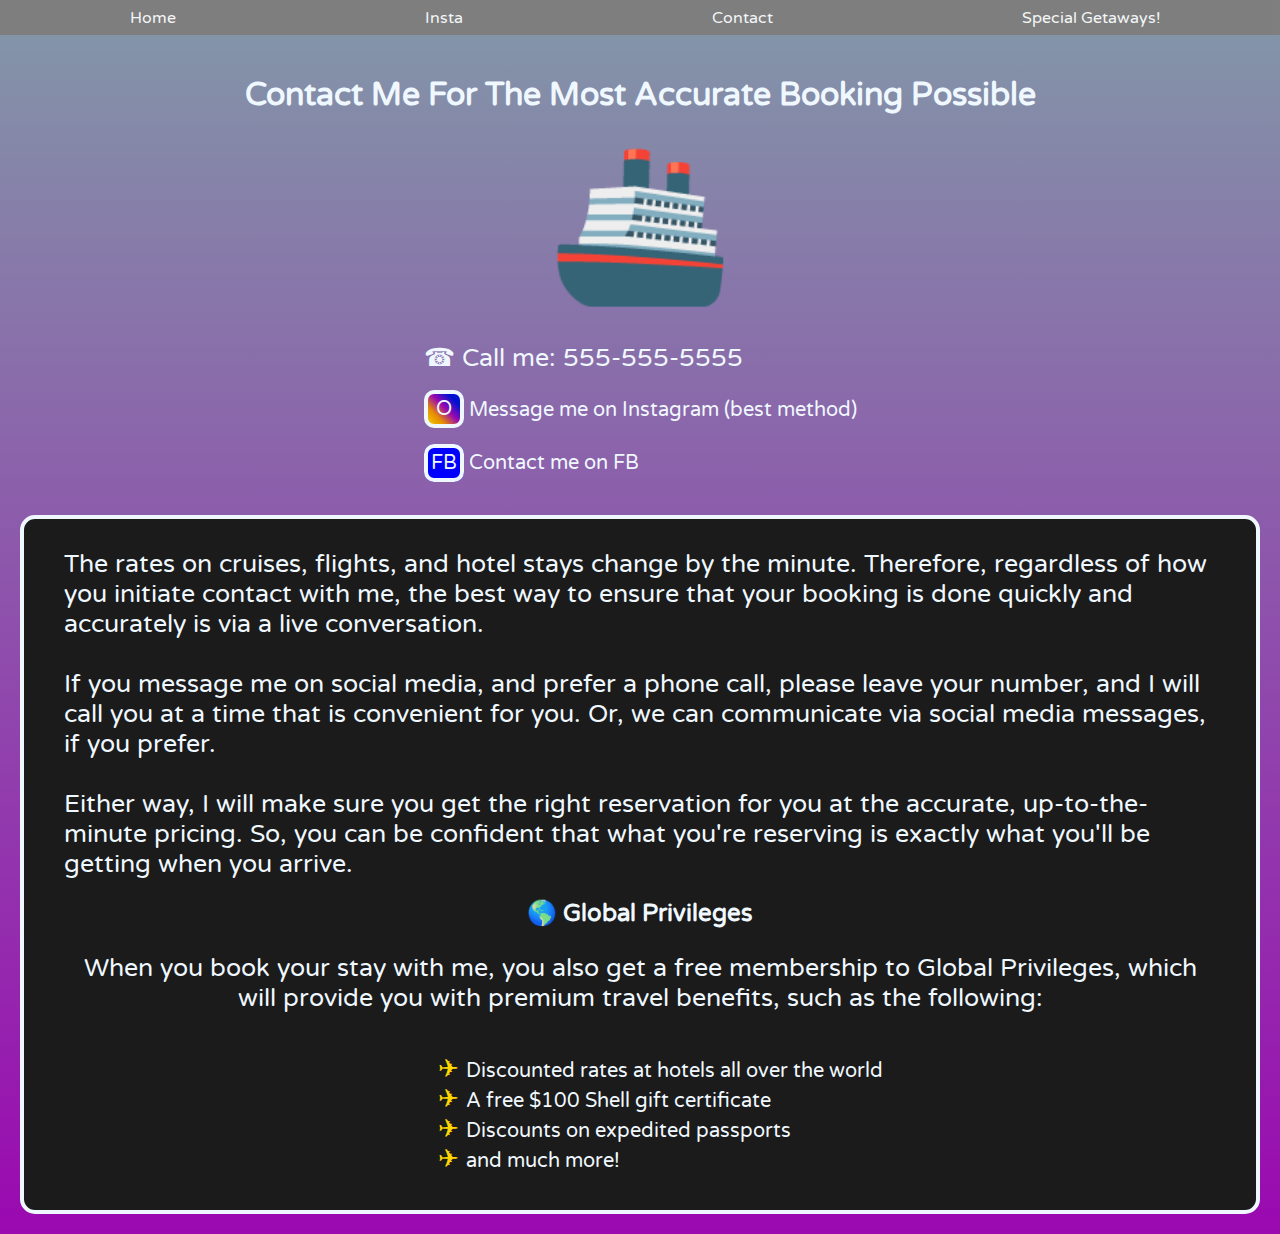
<file: contact.html>
<!DOCTYPE html>
<html>
    <head>
        <link rel="stylesheet" type="text/css" href="main.css"/>

        <title>
            Contact Me!
        </title>
        <style>
            @import url('https://fonts.googleapis.com/css2?family=Varela+Round&display=swap');
        </style>
        <meta charset="utf-8">
    </head>
    <body>
        <header class="standard-header">
        <div class="nav-bar">
            <a href="index.html">Home</a>
            <a href="https://www.instagram.com/podrasky_holistics/" target="_blank">Insta</a>
            <a href="contact.html" target="_blank">Contact</a>
            <a href="special-getaways.html" target="_blank">Special Getaways!</a>
        </div>
        </header>
        <div class = "content">

        <h1>Contact Me For The Most Accurate Booking Possible</h1>
        <div class="contact-page">
            <p class="boat-icon">🚢</p>
            <div class="contact-text">
            <p class="call-me">☎ Call me: 555-555-5555</p>
            <a class="insta-contact" target="_blank" href="https://www.instagram.com/podrasky_holistics/"><span class="insta-icon"> O </span> Message me on Instagram (best method)</a>
            <a class="fb" target="_blank" href="https://www.facebook.com/donald.p.junior"><span class="fb-icon">FB</span> Contact me on FB</a>
            </div>
        </div>
        <div class="info-placard">
        <p class="contact-info">The rates on cruises, flights, and hotel stays change by the minute.
            Therefore, regardless of how you initiate contact with me, the best way to
            ensure that your booking is done quickly and accurately is via a live conversation.
            <br>
            <br>
            If you message me on social media, and prefer a phone call, please leave your number,
            and I will call you at a time that is convenient for you. Or, we can communicate via
            social media messages, if you prefer.
            <br>
            <br>
            Either way, I will make sure you get the right
            reservation for you at the accurate, up-to-the-minute pricing. So, you can be confident
            that what you're reserving is exactly what you'll be getting when you arrive.
        </p>
            <h2 class="global-privileges">Global Privileges</h2>
            <p class="global-privileges-info">
                When you book your stay with me, you also get a free membership to Global Privileges,
                which will provide you with premium travel benefits, such as the following:
            </p>
            <div class="placard-gp">
            <ul class="contact-ul">
                <li>Discounted rates at hotels all over the world</li>
                <li>A free $100 Shell gift certificate</li>
                <li>Discounts on expedited passports</li>
                <li>and much more!</li>
            </ul>
            </div>
        </div>
            </div>
        </body>

</html>
</file>
<file: main.css>
body {
    position: relative;
    top:0;
    display: flex;
    flex-direction: column;
    margin: 0px;
    padding: 0px;
    color:rgb(5, 0, 34);
    height:100%;
    width:100%;
    font-family: "Varela Round", sans-serif;
}

.standard-header {
    display: flex;
    position: relative;
    top: 0;
    width: 100%;
    height: 25px;
    align-items: center;
    justify-content: center;
    background-color:black;
    opacity: 0.5;
    padding: 5px 5px 5px 5px;
    margin: 0px;
}

.nav-bar {
    display: flex;
    position:relative;
    width: 100%;
    justify-content:space-around;
    top: 0px;
    text-decoration: none;
    z-index: 3;
}

.nav-bar a {
    display: flex;
    position: static;
    color:rgba(233, 239, 240, 1);
    margin: 10px;
    text-decoration: none;
    z-index: 4;
}

.content {
    display: flex;
    flex-direction: column;
    height: 100%;
    text-align: center;
    padding: 20px;
    overflow: scroll;
    background: linear-gradient(rgba(131, 148, 168, 1), rgba(154, 9, 176,1));
    color:aliceblue;
}

.contact {
    grid-row-start: 8;
    grid-column: 2 / span 4;
    display: flex;
    flex-direction: column;
    position: static;
    width: 100%;
    justify-items: center;
    text-align: center;
}

.contact-me {
    font-weight: bold;
}

.fb {
    font-family: "Varela Round", sans-serif;
    text-decoration: none;
    color:aliceblue;
    font-size: 20px;
    padding-bottom: 15px;
}

.insta {
    display:flex;
    flex-direction: row;
    font-family: "Varela Round", sans-serif;
    text-decoration: none;
    color:aliceblue;
    font-size: 20px;
    padding-bottom: 15px;
    width: 100%;
    justify-content: center;
}

.fb-icon {
    background-color: blue;
    border-radius: 10px;
    border: 4px solid aliceblue;
    padding: 3px;
}

.insta-icon {
    display:flex;
    position: relative;
    background: linear-gradient(225deg,rgb(3, 17, 207) 20%, rgba(154, 9, 176,1), rgb(231, 140, 3), rgb(240, 204, 3));
    border-radius: 10px;
    border: 4px solid aliceblue;
    padding: 3px;
    margin-right: 5px;
    width: 26px;
    justify-content: center;
    text-align: center;
    bottom: 8px;
}

.confirmation-content {
    display: flex;
    flex-direction: column;
    height: 100%;
    text-align: center;
    padding: 20px;
    background: linear-gradient(rgba(131, 148, 168, 1), rgba(154, 9, 176,1));
    color:aliceblue;
}

ul {
    list-style-type: none;
}

li::before {
    content: "✈ ";
    color: gold;
    font-size: 25px;
}

li {
    font-size: 20px;
}

.agent-pic {
    display:flex;
    position: relative;
    border:5mm solid aliceblue;
    border-radius: 50%;
    height: 500px;
    width: 500px;
    animation: 3s ease-out slide-in;
}

@keyframes slide-in {
    from{
        transform: translateX(110%);
    }
    to {
        transform: translateX(0);
    }
}

.agent-pic-box {
    display:flex;
    justify-content: center;
    width: 100%;
}

p {
    font-size: 25px;
}

fieldset {
    display: grid;
    grid-template-columns: 6;
    grid-template-rows: 8;
    border-radius: 15px;
    border: 3px solid aliceblue;
    grid-column-gap: 15px;
    grid-row-gap: 15px;
    margin-bottom: 20px;
    background: linear-gradient(rgb(83, 107, 216), rgb(151, 40, 168));
}

input {
    border-radius: 15px;
}

textarea {
    border-radius: 15px;
}

button {
    display: flex;
    border-radius: 15px;
    text-align: center;
    padding: 8px;
    background-color: rgb(83, 107, 216);
    color:aliceblue;
    font-size: 20px;
    font-weight: bold;
}

.one {
    grid-row-start: 1;
    grid-column: span 3;
    justify-content: center;
    display: flex;
    flex-direction: column;
}

.email {
    grid-row-start: 2;
    grid-column: span 6;
    justify-content: center;
    display: flex;
    flex-direction: column;
}

.phone {
    grid-row-start: 3;
    grid-column: span 6;
    justify-content: center;
    display: flex;
    flex-direction: column;
}

.three {
    grid-row-start: 4;
    grid-column: span 3;
    display: flex;
    flex-direction: column;
    justify-content: center;
}

.text-box {
    grid-row-start: 5;
    grid-column: span 6;
    display: flex;
    flex-direction: column;
    height: 150px;
}

.button {
    grid-row-start: 6;
    grid-column: 2 / span 4;
    display: flex;
    justify-content: center;
}

.global-privileges::before {
    content: "🌎 ";
}

#check-in {
    text-align: center;
    margin: 10px;
}

#check-out {
    text-align: center;
    margin: 10px;
}

#desc {
    height: 100%;
    margin: 10px;
}

#phone {
    margin: 10px;
}

#email {
    margin: 10px;
}

#lastName {
    margin: 10px;
}

#firstName {
    margin: 10px;
}
/* #### Confirmation 👇 ### */

.confirmation-header {
    display: flex;
    position: relative;
    top: 0;
    width: 100%;
    height: 25px;
    align-items: center;
    justify-content: center;
    background-color:black;
    opacity: 0.5;
    padding: 5px 5px 5px 5px;
    margin: 0px;
    z-index:5;
}

.nav-bar-confirmation {
    display: flex;
    position: relative;
    width: 100%;
    justify-content:space-around;
    top: 0px;
    text-decoration: none;
    z-index: 4;
}

.nav-bar-confirmation a {
    display: flex;
    position: relative;
    color:rgba(233, 239, 240, 1);
    margin: 10px;
    text-decoration: none;
}

.sun {
    border: 3px solid rgb(241, 175, 6);
    border-radius: 50%;
    background-color: rgb(241, 175, 6);
    height: 500px;
    width: 500px;
    animation: 5s ease-out sunrise;
    margin: auto;
}

.sun-box {
    display:flex;
    width: 100%;
    height: 100%;
    justify-items: center;
}

@keyframes sunrise {
    from {
        transform: translateY(110%);
    }
    to {
        transform: translateY(0);
    }
}

.ocean {
    position: absolute;
    z-index:1;
    width: 150%;
    height:150%;
    animation: waves 9s ease-out infinite;
}

.thank-you {
    position:relative;
    z-index: 2;
    bottom: 15%;
}

@keyframes waves {
    0% {
        transform: translate(-30%, -15%);
    }

    25% {
        transform: translate(-10%, -10%);
    }

    50% {
        transform: translate(-5%, -15%);
    }

    75% {
        transform: translate(-10%, -10%);
    }

    100% {
        transform: translate(-30%, -15%);
    }

}
/* ### --contact page-- ### */

.boat-icon {
    font-size: 150px;
    padding:0;
    margin:0;
    animation: sailing-boat 12s linear;
}

@keyframes sailing-boat {
    0% {
        transform: translate(110%, 0);
    }
    12.5% {
        transform: translate(87.5%, -5%);
    }
    25% {
        transform: translate(75%, 0);
    }
    37.5% {
        transform: translate(62.5%, 5%);
    }
    50% {
        transform: translate(50%, 0);
    }
    62.5% {
        transform: translate(37.5%, -5%);
    }
    75% {
        transform: translate(25%, 0);
    }
    87.5% {
        transform: translate(12.5%, 5%);
    }
    100% {
        transform: translate(0, 0);
    }

}

.contact-page {
    align-self: center;
    justify-self: center;
}

.contact-text {
    text-align: left;
}

.contact-info {
    text-align: left;
    margin: 30px 40px 0 40px;
}

.insta-contact {
    display:flex;
    flex-direction: row;
    font-family: "Varela Round", sans-serif;
    text-decoration: none;
    color:aliceblue;
    font-size: 20px;
    padding-bottom: 15px;
    width: 100%;
    justify-content: left;
}

.global-privileges-info {
    padding: 0 40px 0 40px;
}

.contact-ul {
    text-align: left;
    align-self: center;
}

.info-placard {
    border: 4px solid aliceblue;
    border-radius: 15px;
    background-color:rgb(27, 27, 27);
    margin-top: 40px;
}

.placard-gp {
    display: flex;
    flex-direction: column;
    align-self: center;
    padding-bottom: 20px;
}

/* ### --special ⭐⭐⭐⭐⭐ getaways-- ### */

.hotel-thumbnail {
    height:200px;
    width:200px;
    align-self: center;
    border-radius: 15px;
}

.hotel-pic {
    display: flex;
    flex-direction: column;
}

.list-item {
    display: grid;
    grid-template-columns: repeat(3, 1fr);
    grid-template-rows: 1fr;
    flex-direction: row;
}

.hotel-name-and-location {
    display: flex;
    flex-direction: column;
}

.amenities {
    display: flex;
    flex-direction: column;
    justify-self: center;
}

.amenities ul {
    text-align: left;
}

.getaways-spacing {
    margin-bottom: 40px;
}

.getaways-h1-spacing {
    margin-bottom: 40px;
}
</file>
